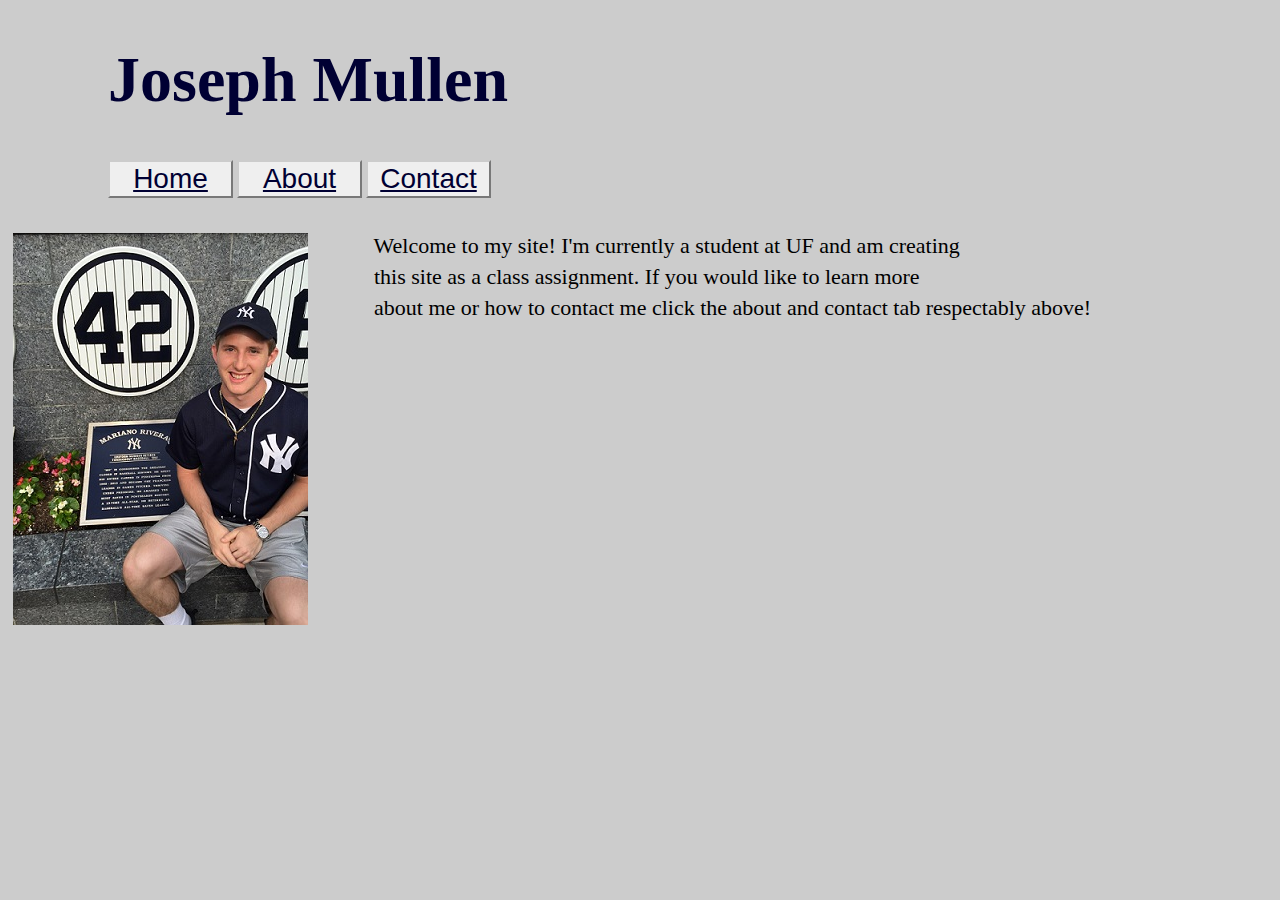
<file: index.html>
<!DOCTYPE html>
<html>
	<!-- What shows up in tab bar and link to css page -->
	<head>
		<link rel="stylesheet" type="text/css" href="style.css" />
		<title>Joseph Mullen</title>
		<link rel="shortcut icon" href="title.ico" />
	</head>

	<body>
		<!-- Header -->
		<h1>Joseph Mullen</h1>

		<!-- Button Menu -->
		<div class="btn-group" role="group">
  			<button type="button" class="btn"><a href="/">Home</a></button>
  			<button type="button" class="btn"><a href="/about">About</a></button>
  			<button type="button" class="btn"><a href="/contact">Contact</a></button>
		</div>

		<!-- Image and main text -->
		<p><img src="IMG_3694.JPG" align="left"/>&nbsp;&nbsp;&nbsp;&nbsp;&nbsp;&nbsp;&nbsp;&nbsp;&nbsp;&nbsp;&nbsp;
			Welcome to my site! I'm currently a student at UF and am creating 
			<p> &nbsp;&nbsp;&nbsp;&nbsp;&nbsp;&nbsp;&nbsp;&nbsp;&nbsp;&nbsp;&nbsp;
			this site as a class assignment. If you would like to learn more</p> 
			<p> &nbsp;&nbsp;&nbsp;&nbsp;&nbsp;&nbsp;&nbsp;&nbsp;&nbsp;&nbsp;&nbsp;
			about me or how to contact me click the about and contact tab respectably above! </p>
	</body>
</html>
</file>
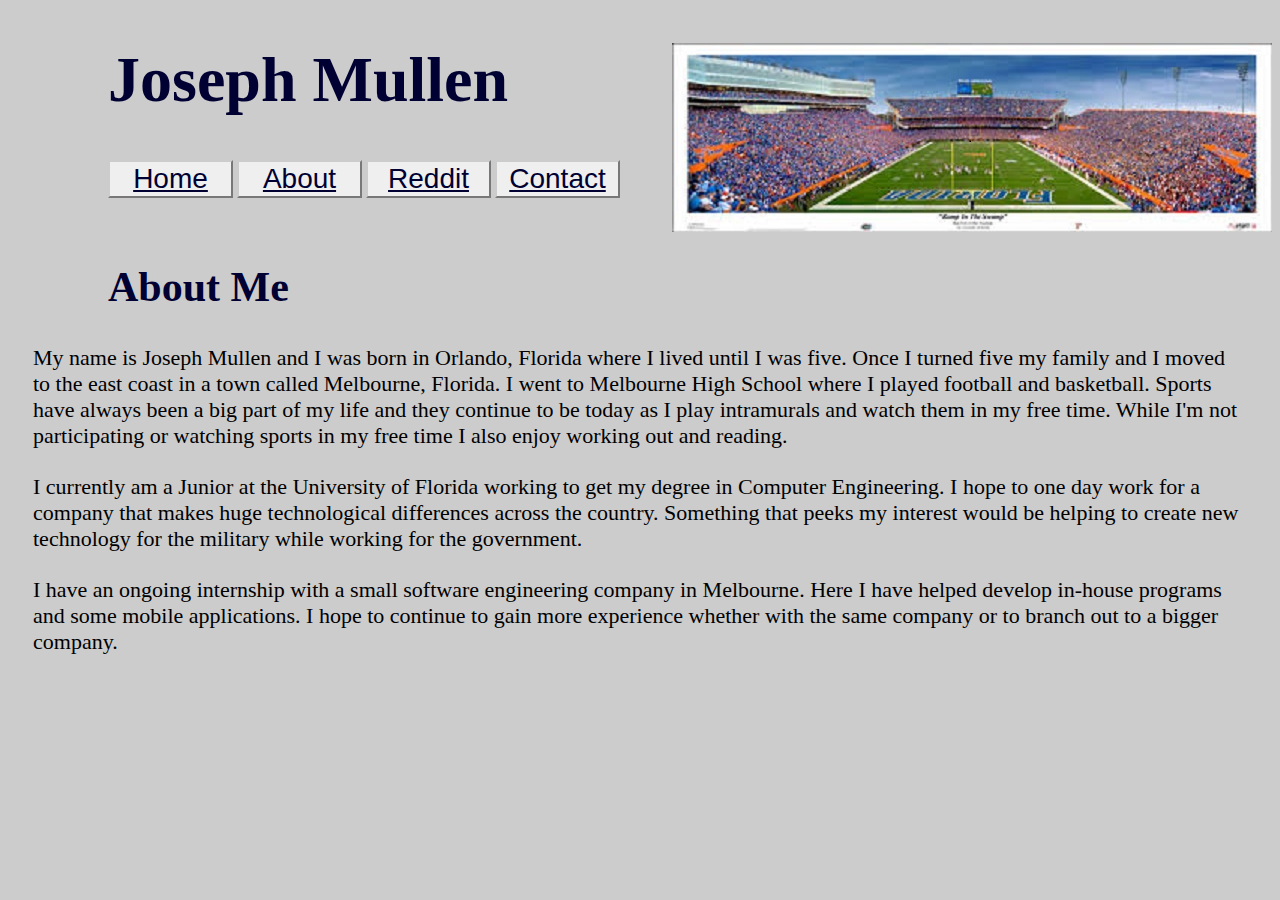
<file: about/index.html>
<!DOCTYPE html>
<html>
	<!-- What shows up in tab and link to style sheet -->
	<head>
		<link rel="stylesheet" type="text/css" href="style.css" />
		<title>About Me</title>
		<link rel="shortcut icon" href="title.ico" />
	</head>

	<body>
		<!-- Header and image -->
		<h1> Joseph Mullen
	<img src="swamp.jpg" align="right"/></h1>

		<!-- Button Menu -->
		<div class="btn-group" role="group">
  			<button type="button" class="btn"><a href="/">Home</a></button>
  			<button type="button" class="btn"><a href="/about">About</a></button>
  			<button type="button" class="btn"><a href="/reddit">Reddit</a></button>
  			<button type="button" class="btn"><a href="/contact">Contact</a></button>
		</div>

		<!-- Page Header followed by main text -->
		<h2> About Me</h2>

		<p>My name is Joseph Mullen and I was born in Orlando, Florida where I lived until I was five. Once I turned five my family and I moved to the east coast in a town called Melbourne, Florida. I went to Melbourne High School where I played football and basketball. Sports have always been a big part of my life and they continue to be today as I play intramurals and watch them in my free time. While I'm not participating or watching sports in my free time I also enjoy working out and reading.</p>

		<p>I currently am a Junior at the University of Florida working to get my degree in Computer Engineering. I hope to one day work for a company that makes huge technological differences across the country. Something that peeks my interest would be helping to create new technology for the military while working for the government. 
		</p>

		<p>I have an ongoing internship with a small software engineering company in Melbourne. Here I have helped develop in-house programs and some mobile applications. I hope to continue to gain more experience whether with the same company or to branch out to a bigger company.</p>
	</body>


</html>
</file>
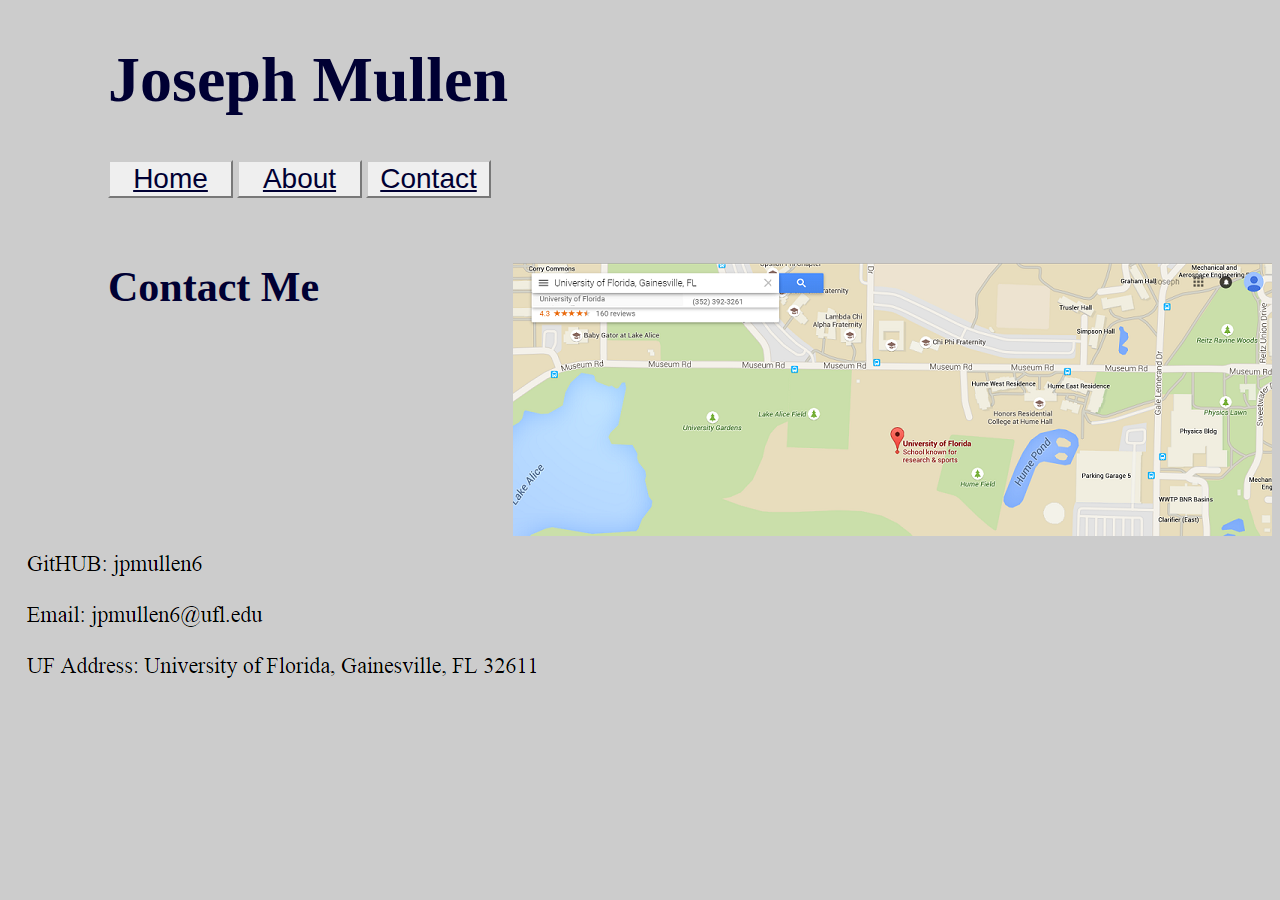
<file: contact/index.html>
<!DOCTYPE html>
<html>
 	<!-- What shows up in the tab bar and link to css page -->
	<head>
		<link rel="stylesheet" type="text/css" href="style.css" />
		<title>Contact Me</title>
		<link rel="shortcut icon" href="title.ico" />
	</head>

	<body>
		<!--Header-->
		<h1> Joseph Mullen</h1>

		<!-- Button Menu -->
		<div class="btn-group" role="group">
  			<button type="button" class="btn"><a href="/">Home</a></button>
  			<button type="button" class="btn"><a href="/about">About</a></button>
  			<button type="button" class="btn"><a href="/contact">Contact</a></button>
		</div>

		<!-- Map and link to google maps -->
		<h2> Contact Me <a href="https://goo.gl/maps/JlMRe"> <img href="https://goo.gl/maps/PWm5P" src="map.png" align="right"/> </a></h2>

		<!-- Screenshot of contact info -->
		<img src="contact.png" align="left" />

	</body>
</html>
</file>
<file: style.css>
/*Background screen color*/
body{
	background-color: #cccccc; 
}

/*Size, color and place of main header */
h1{
	font-size: 64px;
	padding-left: 100px; 
	color: #000033;
}

/*Placement of button group*/
.btn-group{
	padding-left: 100px;
	padding-bottom: 30px;
}

/*Size, and color of buttons*/
.btn{
	font-size: 28px;
	width: 125px; 
	color: #cccccc;
	border-color: #cccccc;
}

/*Link color*/
a{
	color: #000033;
}

/*Font size and space in between paragraphs*/
p{
	font-size: 22px;
	margin: 5px;
}
</file>
<file: about/style.css>
/*Background screen color*/
body{
	background-color: #cccccc; 
}

/*Size, color and place of main header */
h1{
	font-size: 64px;
	padding-left: 100px; 
	color: #000033;
}

/*Size, color and place of page header*/
h2{
	font-size: 42px;
	padding-left: 100px;
	color: #000033;
}

/*Placement of button group*/
.btn-group{
	padding-left: 100px;
	padding-bottom: 30px;
}

/*Size, and color of buttons*/
.btn{
	font-size: 28px;
	width: 125px; 
	color: #cccccc;
	border-color: #cccccc;
}

/*Link color*/
a{
	color: #000033;
}

/*Font size and space in between paragraphs*/
p{
	font-size: 22px;
	margin: 25px;
}
</file>
<file: contact/style.css>
/*Background screen color*/
body{
	background-color: #cccccc; 
}

/*Size, color and place of main header */
h1{
	font-size: 64px;
	padding-left: 100px; 
	color: #000033;
}

/*Size, color and place of page header*/
h2{
	font-size: 42px;
	padding-left: 100px;
	color: #000033;
}

/*Placement of button group*/
.btn-group{
	padding-left: 100px;
	padding-bottom: 30px;
}

/*Size, and color of buttons*/
.btn{
	font-size: 28px;
	width: 125px; 
	color: #cccccc;
	border-color: #cccccc;
}

/*Link color*/
a{
	color: #000033;
}

/*Font size and space in between paragraphs*/
p{
	font-size: 22px;
	margin: 25px;
}
</file>
